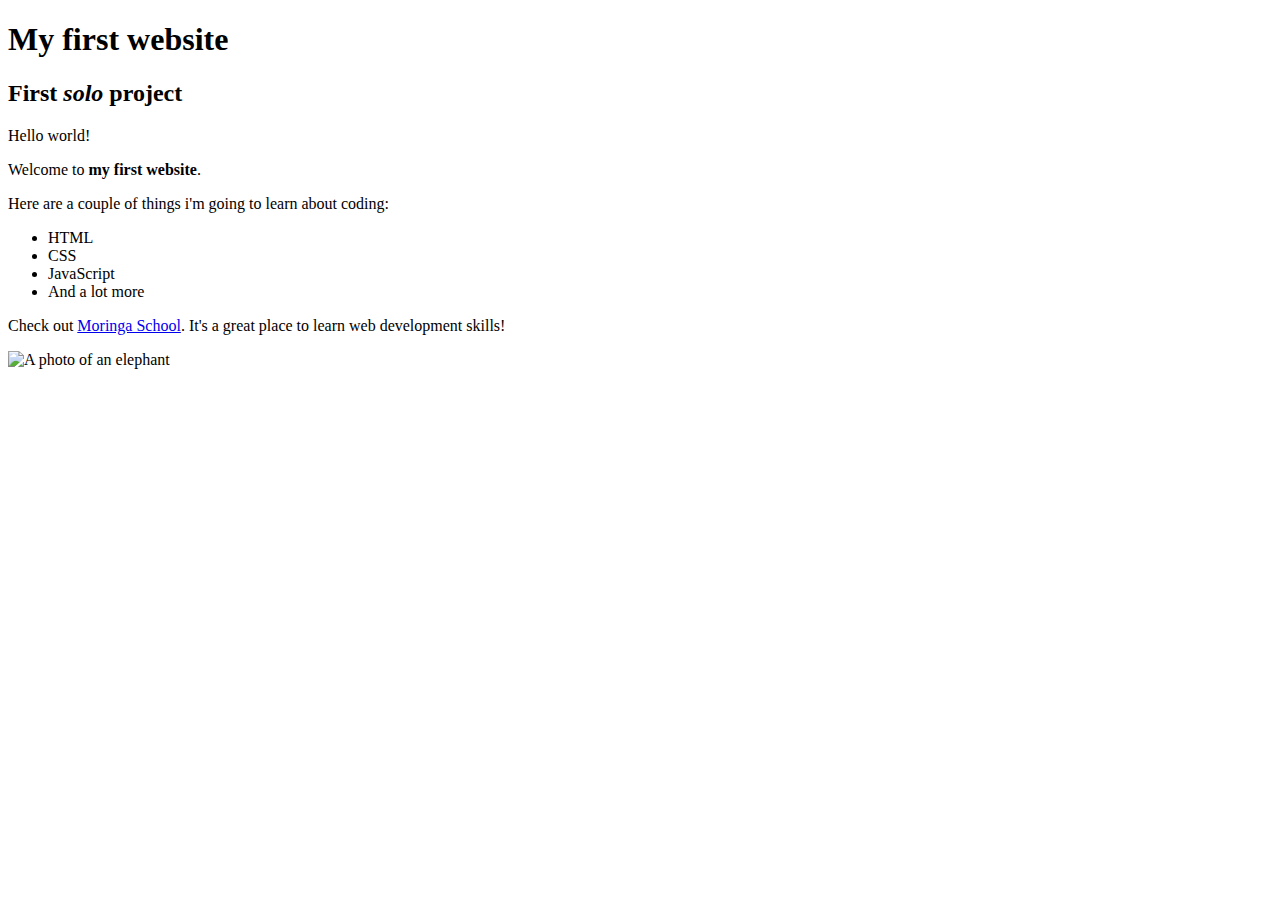
<file: index.html>
<!DOCTYPE html>
<html>
  <head>
    <title>My first website</title>
  </head>
  <body>
    <h1>My first website</h1>
    <h2>First <em>solo</em> project</h2>

    <p>Hello world!</p>
    <p> Welcome to <strong>my first website</strong>.</p>
    <p> Here are a couple of things i'm going to learn about coding:</p>
    <ul>
      <li>HTML</li>
      <li>CSS</li>
      <li>JavaScript</li>
      <li>And a lot more</li>
    </ul>
  <p>Check out <a href="http://moringaschool.com/">Moringa School</a>.
      It's a great place to learn web development skills!</p>
      <img scr="images/elephant.jpg" alt="A photo of an elephant">
  </body>
</html>
</file>
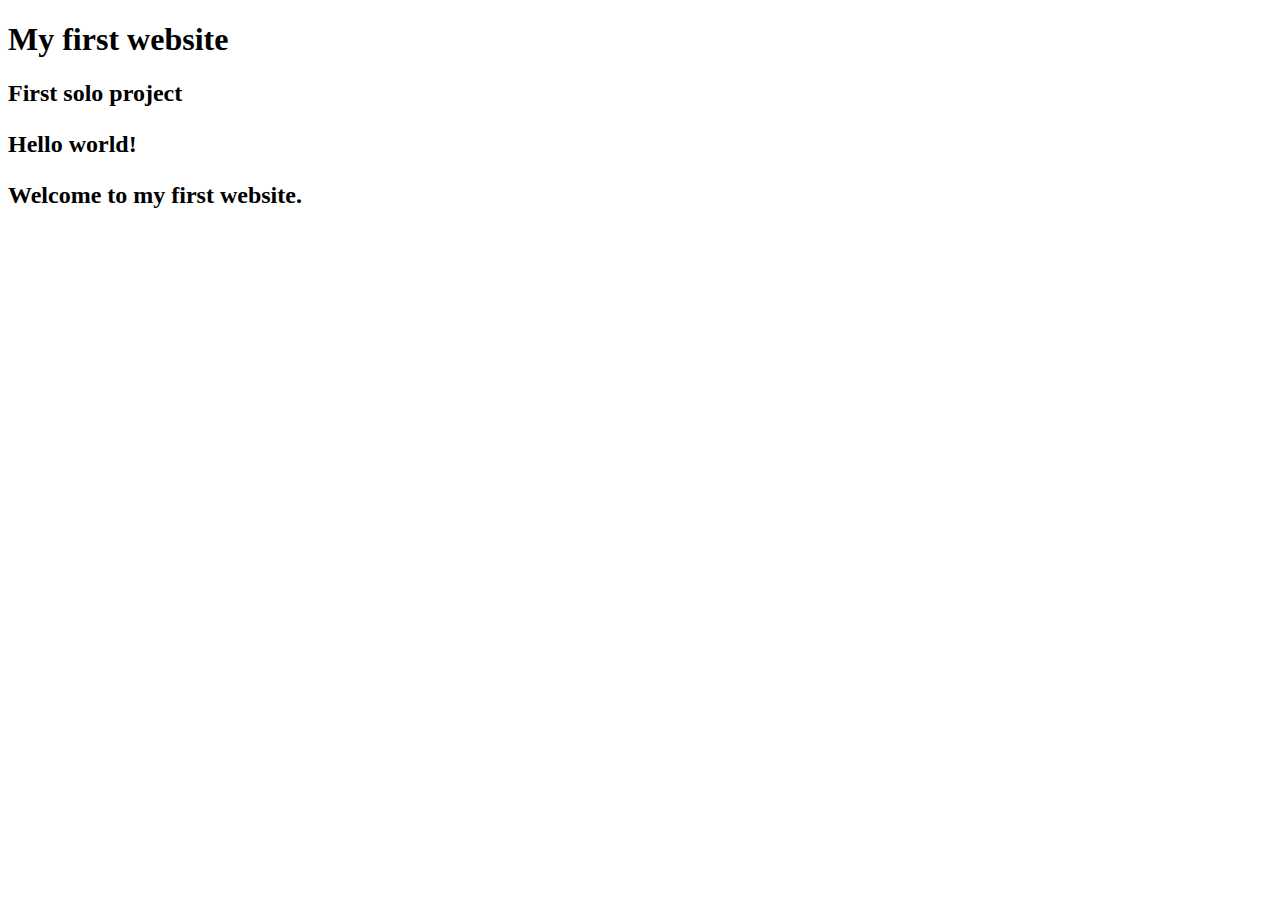
<file: my-first-website.html>
<!DOCTYPE html>
<html>
  <head>
    <title>My first website</title>
  </head>
  <body>
    <h1>My first website<h1>
    <h2>First solo project<h2>

    <p>Hello world!</p>
    <p> Welcome to my first website.</p>
  </body>
</html>
</file>
